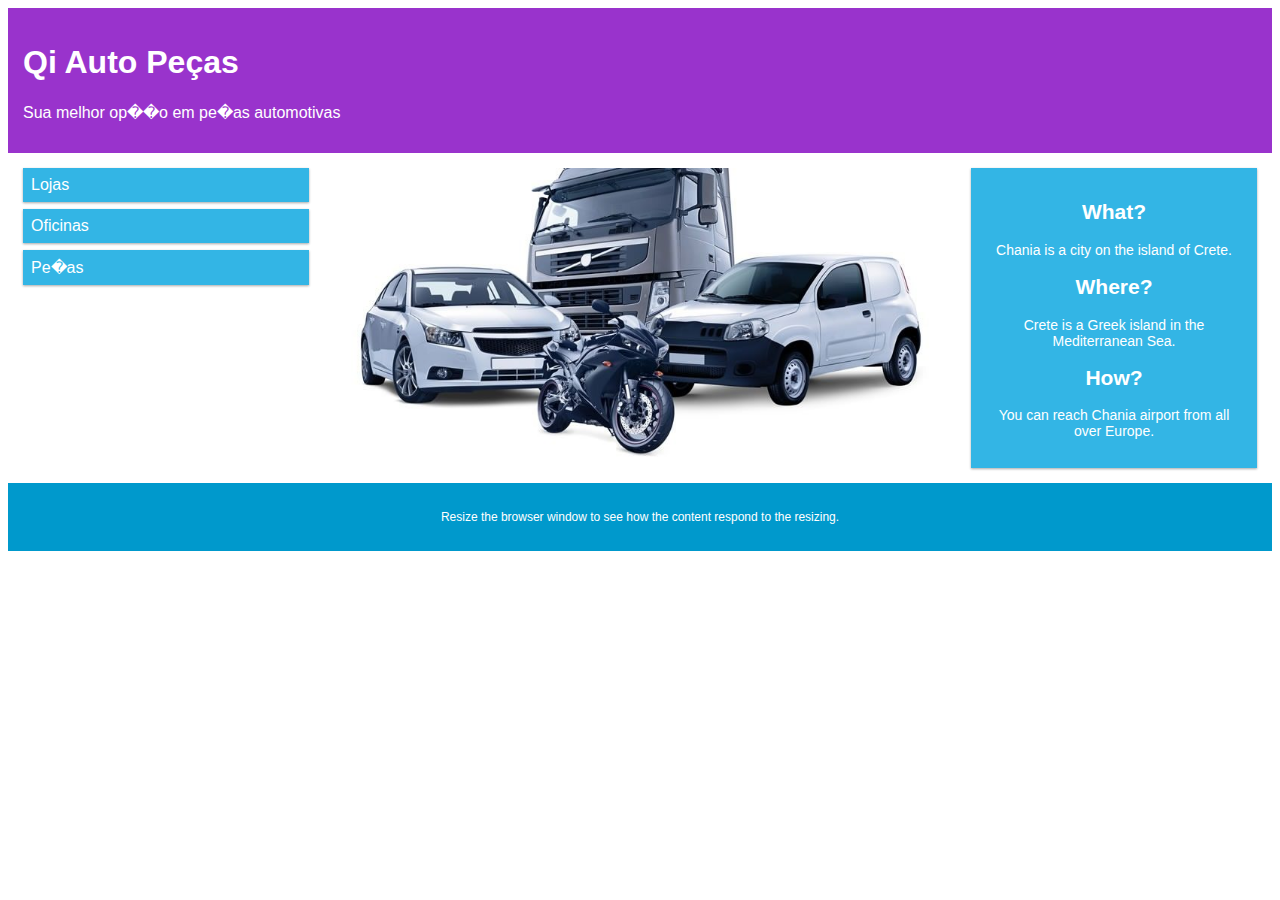
<file: WebContent/index.html>
<!DOCTYPE html>
<html>
<head>
	<meta name="viewport" content="width=device-width, initial-scale=1.0">	
	<link href="css/index.css" rel="stylesheet">
	<script type="text/javascript" src="js/java-script.js"></script>
</head>
<body onload="javascript:loadNodes('lista'); showDivs(1);" >
<form id="form"> 
		<input type='hidden' name='acao' id='acao' />
		
<div class="header">
  <h1>Qi Auto Peças</h1>
  <p> Sua melhor op��o em pe�as automotivas </p>
  
</div>

<div class="conteudo">
	<!-- esquerda -->
	<div class="col-3 col-s-3 menu">
			<ul>
				<li id="Lojas" onclick="javascript:load('form','loja')" > <!--onclick="javascript:load('lojas')"-->
					Lojas								
					<!--<div id="lista_1" " >				  
					  <ul>
						  <li>Centro </li>
						  <li>Zona Sul </li>
						  <li>Zona Norte </li>
						<li>Zona Oeste </li>
					  </ul>
					</div>-->							
				</li>
				<li id="Oficinas"  onclick="javascript:load('form','oficina')" > <!--onclick="javascript:showHideNodes('lista_2')" -->
					Oficinas				
					<!--<div id="lista_2"   >
						<ul>
							<li>Centro </li>
							<li>Zona Sul </li>
							<li>Zona Norte </li>
							<li>Zona Oeste </li>
						</ul>
					</div>-->
				</li>			
				<li id="Pecas" onclick="javascript:load('form','peca')">
					Pe�as
				</li>
			</ul>	
	</div>

	<div class="col-6 col-s-9">
		<!-- centro 
		<h1>centro</h1>-->
		<div class="w3-content w3-display-container">
			<img class="mySlides" src="images/banner/banner1.jpg" style="width:100%">
			<img class="mySlides" src="images/banner/banner2.jpg" style="width:100%">
			<img class="mySlides" src="images/banner/banner3.jpg" style="width:100%">
			<img class="mySlides" src="images/banner/banner3.jpg" style="width:100%">
			
			<!--<button class="w3-button w3-black w3-display-left" onclick="plusDivs(-1)"  >&#10094;</button>
			<button class="w3-button w3-black w3-display-right" onclick="plusDivs(1)"  >&#10095;</button>	-->		
		</div>						
	</div>

	<div class="col-3 col-s-12">
		<!-- direita -->
		<div class="aside">
			<h2>What?</h2>
			<p>Chania is a city on the island of Crete.</p>
			<h2>Where?</h2>
			<p>Crete is a Greek island in the Mediterranean Sea.</p>
			<h2>How?</h2>
			<p>You can reach Chania airport from all over Europe.</p>
		</div>
	</div>

</div>

<div class="footer">
  <p>Resize the browser window to see how the content respond to the resizing.</p>
</div>
</form>
</body>
</html>
</file>
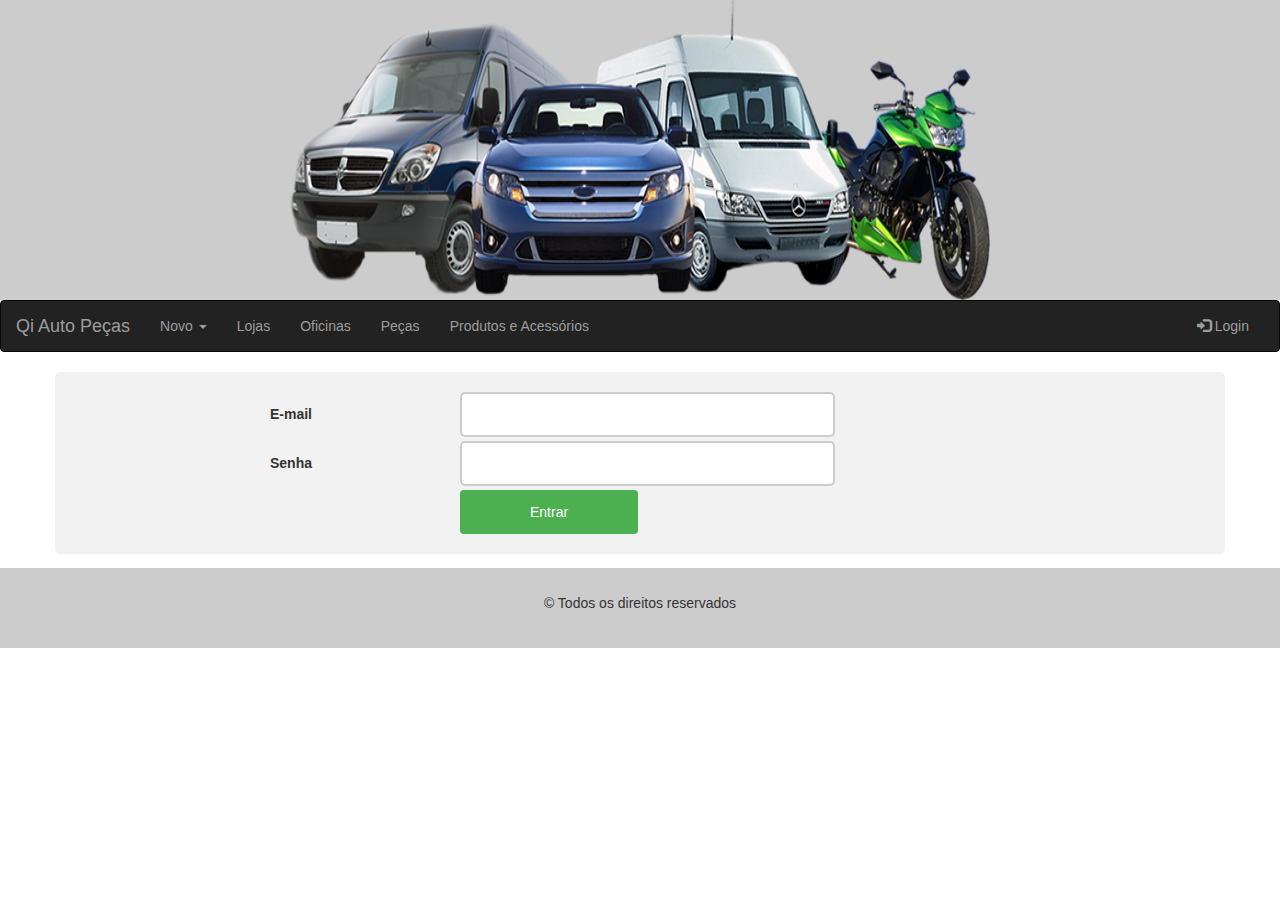
<file: WebContent/login.html>
<html>
	<head>
		 <link href="css/principal.css" rel="stylesheet">
		  <meta charset="utf-8">
		  <meta name="viewport" content="width=device-width, initial-scale=1">
		  <link rel="stylesheet" href="https://maxcdn.bootstrapcdn.com/bootstrap/3.4.0/css/bootstrap.min.css">
		  <script src="https://ajax.googleapis.com/ajax/libs/jquery/3.4.1/jquery.min.js"></script>
		  <script src="https://maxcdn.bootstrapcdn.com/bootstrap/3.4.0/js/bootstrap.min.js"></script>		
		<title>
			Qi Auto Peças
		</title>
	</head>
	<body>
	<!-- cabecalho INICIO -->
	<div class="banner" >		
			<img class="img-responsive" src="images/banner/banner2.jpg " />
	</div>
	<nav class="navbar navbar-inverse">
	  <div class="container-fluid"> 
		<div class="navbar-header">
		  <button type="button" class="navbar-toggle" data-toggle="collapse" data-target="#myNavbar">
			<span class="icon-bar"></span>
			<span class="icon-bar"></span>
			<span class="icon-bar"></span>                        
		  </button>
		  <a class="navbar-brand" href="#">Qi Auto Peças</a>
		</div>
		<div class="collapse navbar-collapse" id="myNavbar">
		  <ul class="nav navbar-nav">
			<!--li class="active"><a href="#">Home</a></li-->
			<!-- exibir opcao novo quando houver um usuário logado -->
			<li class="dropdown">
				<a class="dropdown-toggle" data-toggle="dropdown" href="#" >
					Novo <span class="caret"></span>
				</a>
				<ul class="dropdown-menu">
					<li><a href="#"> Loja </a></li>
					<li><a href="#"> Oficina </a></li>
					<li><a href="#"> Peça </a></li>
					<li><a href="#"> Produtos e Acessórios </a></li>
				</ul>
			</li>
			<li><a href="#">Lojas</a></li>
			<li><a href="#">Oficinas</a></li>
			<li><a href="#">Peças</a></li>
			<li><a href="#">Produtos e Acessórios</a></li>
		  </ul>
		  <ul class="nav navbar-nav navbar-right">
			<li><a href="#"><span class="glyphicon glyphicon-log-in"></span> Login</a></li>
			<!-- exibir quando houver um usuário logado -->
			<!-- li><a href="#"><span class="glyphicon glyphicon-log-in"></span> Logout</a></li-->
		  </ul>
		</div>
	  </div>
	</nav>
	<!-- cabecalho FIM -->
	<!-- CORPO INICIO -->
	<form>
		<div class="container conteudo-login">
			<div class="row">
				<div class="col-s-4 col-sm-4"> 
					<label for="email" class="label-login" > E-mail </label>
				</div>
				<div class="col-s-8 col-sm-8"> 
					<input type="text" id="txtEmail" class="input" />
				</div>
			</div>
			<div class="row">
				<div class="col-s-4 col-sm-4"> 
					<label for="senha" class="label-login" > Senha </label>
				</div>
				<div class="col-s-8 col-sm-8"> 
					<input type="password" id="txtSenha" class="input" />
				</div>
			</div>	
			<div class="row">
				<div class="col-s-4 col-sm-4">
				</div>
				<div class="col-s-4 col-sm-4">
					<input type="submit" value="Entrar" class="submit" />
				</div>
			</div>
		</div>
	</form>

	<!-- CORPO - FIM -->
	<!-- RODA PE INICIO -->
	  <footer class="container-fluid text-center">
		<p>&copy; Todos os direitos reservados</p>
	  </footer>	
	  <!-- RODA PE FIM -->
	</body>
</html>
</file>
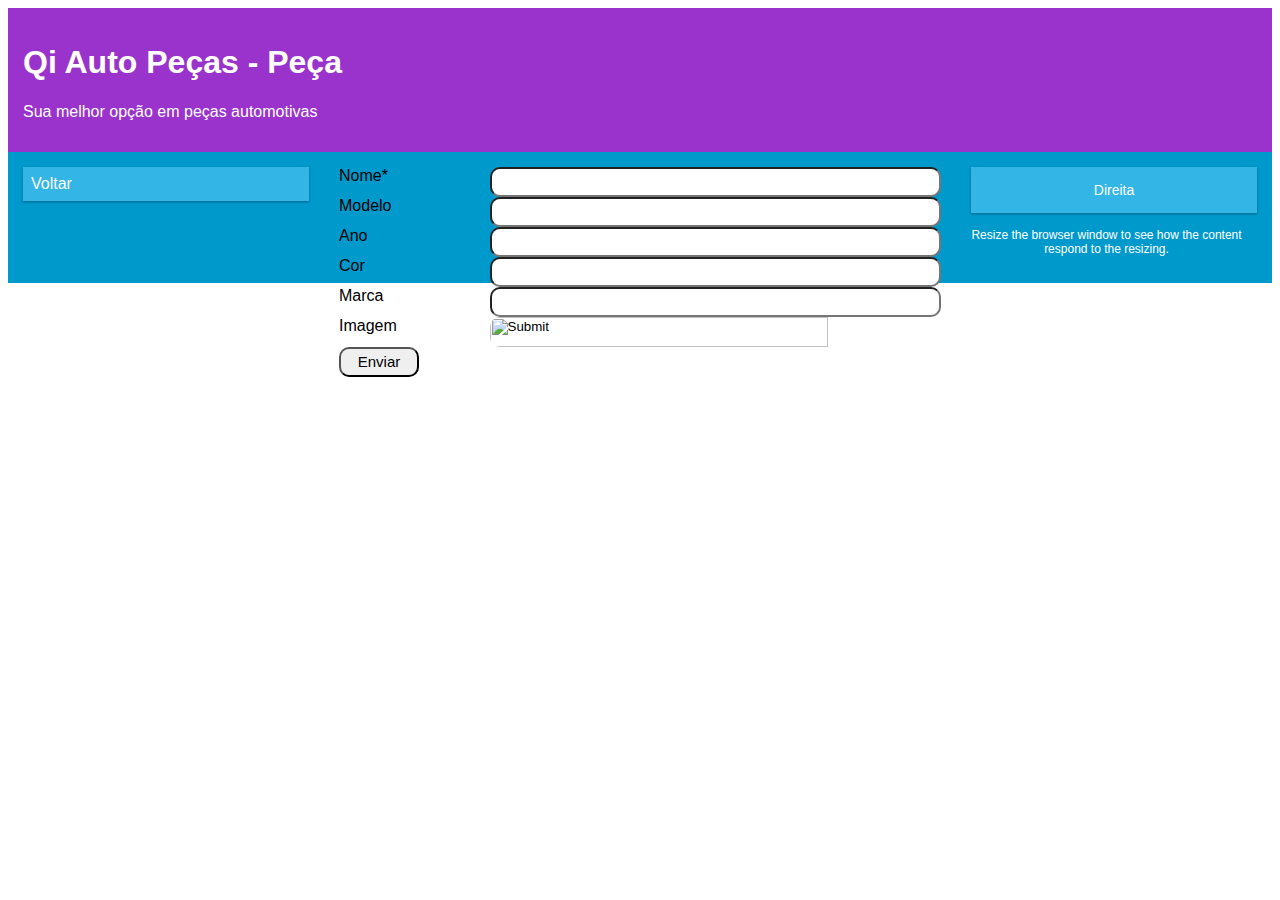
<file: WebContent/peca.html>
<!DOCTYPE html>
<html>
<head>
	<meta name="viewport" content="width=device-width, initial-scale=1.0">	
	<!--link href="css/index.css" rel="stylesheet"-->
	<link href="css/form.css" rel="stylesheet">
	<script type="text/javascript" src="js/java-script.js"></script>
</head>
<body onload="javascript:loadNodes('lista'); showDivs(1);" >

 <form id="form"> 
      <input type='hidden' name='acao' id='acao' />
      <input type='hidden' name='metodo' id='metodo' />
		
 	 <div class="header" >
		 <h1>Qi Auto Peças - Peça </h1>  		
	 	<p> Sua melhor opção em peças automotivas </p>
  	</div>
  	<div class="conteudo">
		<div class="col-3 col-s-3 menu">
			<ul>
				<li id="voltar" onClick="javascript:load('form','Peca','index');"  >
					Voltar
				</li>				
			</ul>		
		</div>								
		 <div class="col-6 col-s-9">
			<div class="w3-content w3-display-container">					
								
			  <div> 	
									<span class="coluna-25" >Nome*</span>
									<input type="text" name="nome" id="nome" class="coluna-75" >  
								</div>				
								<div> 	
									<span class="coluna-25" >Modelo</span>
									<input type="text" name="modelo" id="modelo" class="coluna-75" >  
								</div>
								
								<div> 	
									<span class="coluna-25" >Ano</span>
									<input type="text" name="ano" id="ano" class="coluna-75" >  
								</div>								

								<div> 	
									<span class="coluna-25" >Cor</span>
									<input type="text" name="cor" id="cor" class="coluna-75" >  
								</div>								
																
								<div> 	
									<span class="coluna-25" >Marca</span>
									<input type="text" name="marca" id="marca" class="coluna-75" >  
								</div>
								
								<div> 	
									<span class="coluna-25" >Imagem</span>
									<!-- <input type="text" name="imagem" id="imagem" > --> 
									 <input type="image" name="imagem" id="imagem" class="coluna-75" >
								</div>
									<input type="submit" value="Enviar" class="box">
				</div>						
			</div>
		    <div class="col-3 col-s-12">
			    <!--espaco para anuncio -->
			    <div class="aside">
			    	Direita
		    	</div>				
	    	</div>
	    </div>	
		<div class="footer">
			<p>Resize the browser window to see how the content respond to the resizing.</p>
		</div>		
	</form>
</body>
</html>
</file>
<file: WebContent/css/index.css>
@charset "UTF-8";

/* 
.box{
	border-radius: 10px;
	padding:10px; 
	width:80px;
	height:30px;
	text-align:center;
	font-size:15px;	
}*/
	
* {
    box-sizing: border-box;
}
.conteudo::after {
    content: "";
    clear: both;
    display: table;
}
[class*="col-"] {
    float: left;
    padding: 15px;
}
html {
    font-family: "Lucida Sans", sans-serif;
}
.header {
    background-color: #9933cc;
    color: #ffffff;
    padding: 15px;
}
.menu ul {
    list-style-type: none;
    margin: 0;
    padding: 0;
}
.menu li {
    padding: 8px;
    margin-bottom: 7px;
    background-color: #33b5e5;
    color: #ffffff;
    box-shadow: 0 1px 3px rgba(0,0,0,0.12), 0 1px 2px rgba(0,0,0,0.24);
}
.menu li:hover {
    background-color: #0099cc;
}

.aside {
		background-color: #33b5e5;
		padding: 15px;
		color: #ffffff;
		text-align: center;
		font-size: 14px;
		box-shadow: 0 1px 3px rgba(0,0,0,0.12), 0 1px 2px rgba(0,0,0,0.24);
	}
.footer {
    background-color: #0099cc;
    color: #ffffff;
    text-align: center;
    font-size: 12px;
    padding: 15px;
    margin-bottom:0px;
}

/* menu-superior */
nav#menu-superior li{
	display:inline;
	list-style-type:none;
	background-color:#9933cc;	
	color: #ffffff;
	/*text-transform:uppercase;*/
	padding:10;
	margin:5;				
	float: right;	
}

nav#menu-superior a:hover{
	/*background-color:#0000CD;*/
	color: #ffffff;
	text-transform:uppercase;
	text-decoration:underline;
	font-weight:bold;
	}


nav#menu-superior a{
	color: #ffffff;
	text-decoration: none;
	}
	
/* menu-inferior */
nav#menu-inferior li{
	display:inline;
	list-style-type:none;
	background-color:#9933cc;	
	color: #ffffff;
	/*text-transform:uppercase;*/
	padding:10;
	margin:5;				
	align-items:center;
	float: inherit;	
}

nav#menu-inferior a:hover{
	/*background-color:#0000CD;*/
	color: #ffffff;
	text-transform:uppercase;
	text-decoration:underline;
	font-weight:bold;
	}

nav#menu-inferior a{
	color: #ffffff;
	text-decoration: none;
	}	
		
/* For mobile phones: */
[class*="col-"] {
    width: 100%;
}
@media only screen and (min-width: 600px) {
    /* For tablets: */
       
    
    .col-s-1 {width: 8.33%;}
    .col-s-2 {width: 16.66%;}
    .col-s-3 {width: 25%;}
    .col-s-4 {width: 33.33%;}
    .col-s-5 {width: 41.66%;}
    .col-s-6 {width: 50%;}
    .col-s-7 {width: 58.33%;}
    .col-s-8 {width: 66.66%;}
    .col-s-9 {width: 75%;}
    .col-s-10 {width: 83.33%;}
    .col-s-11 {width: 91.66%;}
    .col-s-12 {width: 100%;}
}
@media only screen and (min-width: 768px) {
    /* For desktop: */
        
    
    .col-1 {width: 8.33%;}
    .col-2 {width: 16.66%;}
    .col-3 {width: 25%;}
    .col-4 {width: 33.33%;}
    .col-5 {width: 41.66%;}
    .col-6 {width: 50%;}
    .col-7 {width: 58.33%;}
    .col-8 {width: 66.66%;}
    .col-9 {width: 75%;}
    .col-10 {width: 83.33%;}
    .col-11 {width: 91.66%;}
    .col-12 {width: 100%;}
}
</file>
<file: WebContent/css/principal.css>
@charset "UTF-8";

/*pirncipal*/
.coluna > img:hover{
	
	box-shadow:10px 10px grey;
}

 .coluna > img{
		margin:20px;
		width:150px;
		height:110px;
	}

.jumbotron{
	margin:0px;
}	
 /* Remove the navbar's default margin-bottom and rounded borders */ 
.navbar {
  /*margin top bottom right left */
  margin-bottom: 0px 0px 0px 0px;
  border-radius: 10px;
}

.banner{
	/*margin top bottom right left */
	margin: 0px  0px 0px 0px; 
	margin:0px;
	background-color: #cccccc;
	
}

.banner > img{
	
	/*background-image:url("/images/banner/banner2.jpg");*/
	/*margin top left bottom right */
	
	height:300px;
	width:700px;
	background-position:center;
	background-repeat:no-repeat;
	position:relative;
	/*margin:10px 450px 10px 550px;*/
	margin:auto;
	background-size:cover;
}
    /* Add a gray background color and some padding to the footer */
footer {
  background-color:#cccccc;
  padding: 25px;
  text-align: center;
  
}

  /* Hide the carousel text when the screen is less than 600 pixels wide */
  @media (max-width: 600px) {
    .carousel-caption {
      display: none; 
    }
  }
  
  /* login */

.conteudo-login {
	
  border-radius: 5px;
  background-color: #f2f2f2;
  padding: 20px;
  
}

.label-login{
	
  padding: 12px 12px 12px 200px;
  display: inline-block;
}

@media (max-width:800px){
	.label-login{
		padding: 12px 12px 12px 20px;
	}
}
/* Style inputs, select elements and textareas *
input[type=text], select, textarea{
  width: 100%;
  padding: 12px;
  border: 1px solid #ccc;
  border-radius: 4px;
  box-sizing: border-box;
  resize: vertical;
}*/
.input{
	width:50%;
	height:5%;
	padding:12px;
	border:2px solid #ccc;
	border-radius:5px;
	box-sizing:border-box;
	resize:vertical;
}
.submit:hover{
	background-color:#45a049
}
/* Style the submit button *
input[type=submit] {
  background-color: #4CAF50;
  color: white;
  padding: 12px 20px;
  border: none;
  border-radius: 4px;
  cursor: pointer;
  float: right;
}*/

.submit{
   background-color: #4CAF50;
   color: white;
   padding: 12px 70px;
   border: none;
   border-radius: 4px;
   cursor: pointer;
   /*margin:10px 10px 10px 420px;*/
   
}

/* For mobile phones: */
[class*="col-"]{
	width:100%;
}
</file>
<file: WebContent/css/form.css>
@charset "UTF-8";

.coluna-25 {
    float: left;
    width: 25%;
    margin-top: 6px;
}
.coluna-75 {
    float: left;
    width: 75%;
    margin-top: 6px;
    border-radius: 10px;
    height:30px;
	/*width: 265px;	
	 text-align:center; 
	font-size:15px;  */  
}

/* Clear floats after the columns */
.row:after {
    content: "";
    display: table;
    clear: both;
}

.row {
	padding: 4px;
}

input[type=submit]:hover {
    background-color: #c0c0c0;
}

input[type=submit] {
	border-radius: 10px;
	width:80px;
	height:30px;
	text-align:center;
	font-size:15px;
}

.box{	
	border-radius: 10px;
	/* padding:10px; */
	width:80px;
	height:30px;
	text-align:center;
	font-size:15px;
}
	
* {
    box-sizing: border-box;
}


.linha:hover{
	/*conteudo-form > a :hover*/
    border-radius: 10px;
    background-color: #400080;
    /*padding: 80px;*/  
    	
	color: #ffffff;
	text-transform:uppercase;
	text-decoration:underline;
	font-weight:bold;
	box-shadow: 10px 10px 10px 10px grey;
		
} 

.conteudo-form{
    border-radius: 5px;
    background-color: #f2f2f2;
    padding: 20px;
}

.conteudo-form::after {
    content: "";
    clear: both;
    display: table;
}
[class*="col-"] {
    float: left;
    padding: 15px;
}
html {
    font-family: "Lucida Sans", sans-serif;
}
.header {
    background-color: #9933cc;
    color: #ffffff;
    padding: 15px;
}
.menu ul {
    list-style-type: none;
    margin: 0;
    padding: 0;
}
.menu li {
    padding: 8px;
    margin-bottom: 7px;
    background-color: #33b5e5;
    color: #ffffff;
    box-shadow: 0 1px 3px rgba(0,0,0,0.12), 0 1px 2px rgba(0,0,0,0.24);
}
.menu li:hover {
    background-color: #0099cc;
}

.aside {
		background-color: #33b5e5;
		padding: 15px;
		color: #ffffff;
		text-align: center;
		font-size: 14px;
		box-shadow: 0 1px 3px rgba(0,0,0,0.12), 0 1px 2px rgba(0,0,0,0.24);
	}
.footer {
    background-color: #0099cc;
    color: #ffffff;
    text-align: center;
    font-size: 12px;
    padding: 15px;
}
/* For mobile phones: */
[class*="col-"] {
    width: 100%;
}
@media only screen and (min-width: 400px) {
	
    .coluna-25, .coluna-75 {
        width: 100%;
        margin-top: 0;
    }	
}

@media only screen and (min-width: 600px) {
    /* For tablets: */
    
    .coluna-25{width: 25%;}
    .coluna-75{width: 75%;}
     
    .col-s-1 {width: 8.33%;}
    .col-s-2 {width: 16.66%;}
    .col-s-3 {width: 25%;}
    .col-s-4 {width: 33.33%;}
    .col-s-5 {width: 41.66%;}
    .col-s-6 {width: 50%;}
    .col-s-7 {width: 58.33%;}
    .col-s-8 {width: 66.66%;}
    .col-s-9 {width: 75%;}
    .col-s-10 {width: 83.33%;}
    .col-s-11 {width: 91.66%;}
    .col-s-12 {width: 100%;}
}
@media only screen and (min-width: 768px) {
    /* For desktop: */
   
    .col-1 {width: 8.33%;}
    .col-2 {width: 16.66%;}
    .col-3 {width: 25%;}
    .col-4 {width: 33.33%;}
    .col-5 {width: 41.66%;}
    .col-6 {width: 50%;}
    .col-7 {width: 58.33%;}
    .col-8 {width: 66.66%;}
    .col-9 {width: 75%;}
    .col-10 {width: 83.33%;}
    .col-11 {width: 91.66%;}
    .col-12 {width: 100%;}
}
</file>
